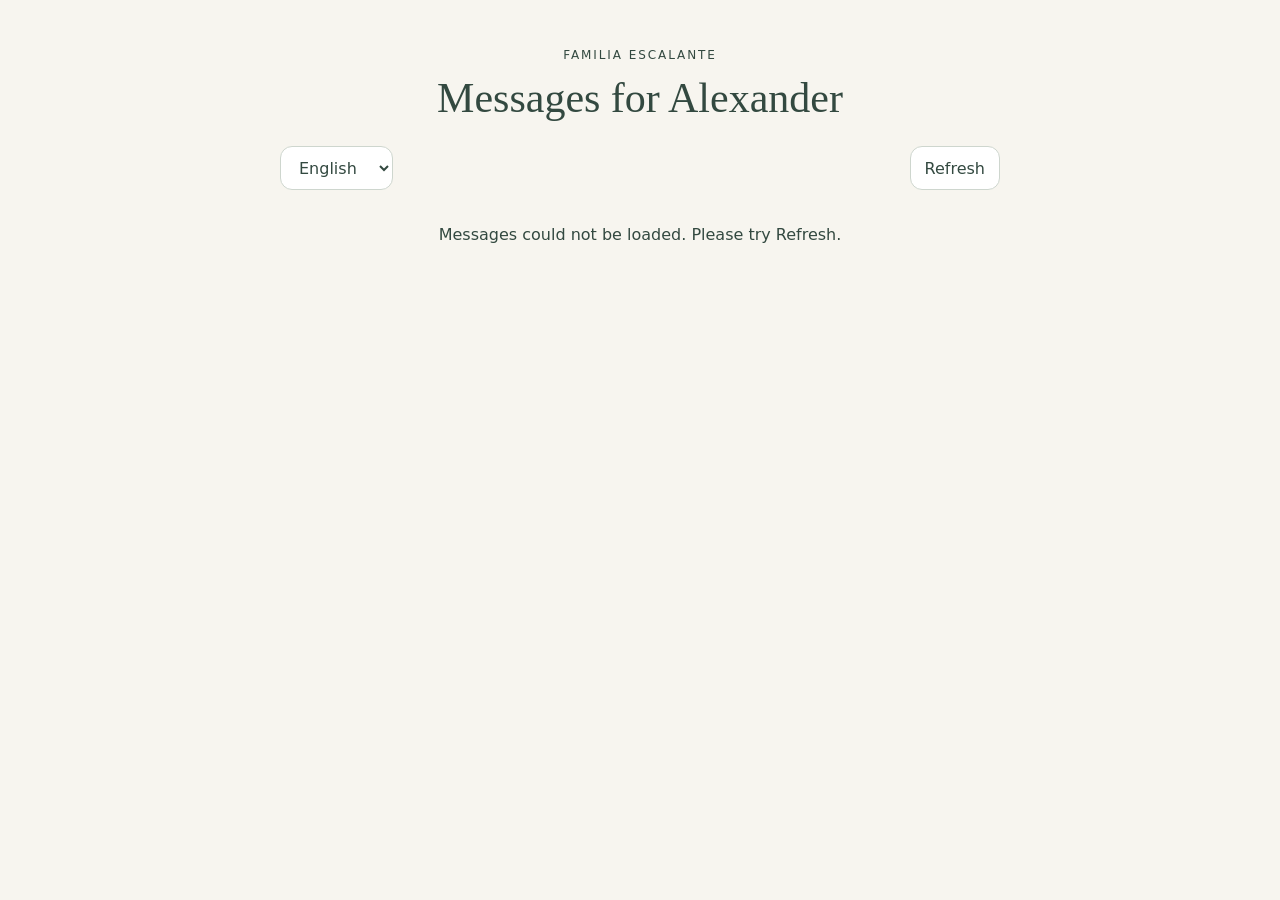
<file: messages.html>
<!doctype html>
<html lang="en">
<head>
  <meta charset="utf-8">
  <meta name="viewport" content="width=device-width, initial-scale=1">
  <meta name="robots" content="noindex, nofollow">
  <title>Messages for Alexander</title>
  <style>
    * { box-sizing: border-box; }
    [hidden] { display: none !important; }
    body { margin: 0; background: #f7f5ef; color: #334940; font-family: system-ui, sans-serif; }
    main { width: min(760px, 100%); margin: auto; padding: 36px 20px; }
    header { text-align: center; margin-bottom: 24px; }
    header p { font-size: 12px; letter-spacing: .16em; text-transform: uppercase; }
    h1 { font: normal clamp(28px, 5vw, 42px) Georgia, serif; margin: 12px 0; }
    .toolbar { display: flex; justify-content: space-between; align-items: center; gap: 12px; margin-bottom: 14px; }
    button, select { font: inherit; border: 1px solid #ced6ce; background: #fff; color: #334940; border-radius: 12px; padding: 10px 14px; cursor: pointer; min-height: 44px; }
    button:hover { background: #eaf0e8; }
    button:focus-visible, select:focus-visible, input:focus-visible { outline: 3px solid #728b72; outline-offset: 4px; }
    button:disabled { opacity: .4; cursor: default; }
    article { background: white; border: 1px solid #e1e5dc; border-radius: 24px; padding: clamp(24px, 5vw, 44px); box-shadow: 0 8px 30px #33494008; touch-action: pan-y; }
    h2 { font: normal 28px Georgia, serif; margin: 0 0 24px; overflow-wrap: anywhere; }
    blockquote { font: normal clamp(21px, 3.5vw, 29px)/1.6 Georgia, serif; margin: 0 0 32px; white-space: pre-wrap; overflow-wrap: anywhere; }
    dl { display: grid; grid-template-columns: repeat(3, 1fr); gap: 16px; margin: 0; padding-top: 20px; border-top: 1px solid #e7e9e2; }
    dt { color: #738074; font-size: 12px; margin-bottom: 6px; }
    dd { margin: 0; font-size: 15px; overflow-wrap: anywhere; }
    nav { display: flex; align-items: center; justify-content: center; gap: 20px; margin-top: 20px; }
    nav button { font-size: 26px; width: 56px; }
    #position { font-variant-numeric: tabular-nums; min-width: 72px; text-align: center; }
    #slider { width: 100%; margin: 24px 0 0; accent-color: #637f62; cursor: pointer; }
    .hint { text-align: center; color: #738074; font-size: 13px; }
    #status { text-align: center; padding: 16px; line-height: 1.6; }
    .stats { display: grid; grid-template-columns: repeat(3, minmax(0, 1fr)); gap: 10px; margin-bottom: 24px; text-align: center; }
    .stat { border-radius: 14px; background: #f5f6f1; padding: 18px 8px; }
    .stat strong { display: block; font-size: clamp(24px, 5vw, 36px); font-weight: 500; }
    .stat span { display: block; font-size: 13px; margin-top: 8px; }
    .stat small { display: block; margin-top: 6px; color: #738074; }
    .stat.boy { background: #eaf2f7; } .stat.girl { background: #fbecf0; }
    h3 { font: normal 22px Georgia, serif; margin: 28px 0 12px; }
    #top-dates { padding-left: 24px; margin: 0; }
    #top-dates li { padding: 10px 0 10px 4px; border-bottom: 1px solid #e7e9e2; }
    .date-row { display: flex; justify-content: space-between; align-items: baseline; gap: 14px; }
    .date-row small { color: #738074; white-space: nowrap; }
    @media (max-width: 480px) { main { padding: 24px 16px; } dl { grid-template-columns: 1fr; gap: 12px; } h2 { font-size: 25px; } }
  </style>
</head>
<body>
  <main>
    <header><p>Familia Escalante</p><h1 id="title">Messages for Alexander</h1></header>
    <div class="toolbar">
      <select id="language" aria-label="Language"><option value="en">English</option><option value="es">Español</option></select>
      <button id="refresh" type="button">Refresh</button>
    </div>
    <p id="status" role="status">Loading messages…</p>
    <section id="viewer" hidden aria-label="Messages">
      <article id="card" aria-live="polite" aria-atomic="true">
        <div id="summary">
          <h2 id="summary-title">Your predictions</h2>
          <div class="stats">
            <div class="stat"><strong id="participants">0</strong><span id="participants-label">Participants</span></div>
            <div class="stat boy"><strong id="boy-percent">—</strong><span id="boy-label">Boy</span><small id="boy-count"></small></div>
            <div class="stat girl"><strong id="girl-percent">—</strong><span id="girl-label">Girl</span><small id="girl-count"></small></div>
          </div>
          <h3 id="dates-title">5 most selected dates</h3>
          <ol id="top-dates"></ol>
          <p class="hint" id="stats-note">Based on submitted responses.</p>
        </div>
        <div id="message-slide" hidden>
        <h2 id="name"></h2>
        <blockquote id="message"></blockquote>
        <dl>
          <div><dt id="prediction-label">Prediction</dt><dd id="prediction"></dd></div>
          <div><dt id="guess-label">Name guess</dt><dd id="guess"></dd></div>
          <div><dt id="birth-label">Birth date guess</dt><dd id="birth"></dd></div>
        </dl>
        </div>
      </article>
      <nav aria-label="Message navigation">
        <button id="previous" type="button" aria-label="Previous message">←</button>
        <span id="position" aria-live="polite"></span>
        <button id="next" type="button" aria-label="Next message">→</button>
      </nav>
      <input id="slider" type="range" min="1" max="1" value="1" aria-label="Choose a message">
      <p class="hint" id="hint">Use the arrows, drag the slider, or swipe.</p>
    </section>
  </main>
  <script src="./config.js"></script>
  <script>
  (() => {
    'use strict';
    const $ = id => document.getElementById(id);
    const config = window.REVEAL_CONFIG || {};
    const words = {
      en: { title: 'Messages for Alexander', refresh: 'Refresh', loading: 'Loading messages…', empty: 'No responses yet. Check back soon.', failed: 'Messages could not be loaded. Please try Refresh.', permission: 'The message viewer needs to be enabled in the database.', prediction: 'Prediction', guess: 'Name guess', birth: 'Birth date guess', boy: 'Boy', girl: 'Girl', blank: 'No message was included.', none: 'Not provided', previous: 'Previous message', next: 'Next message', slider: 'Choose a message', hint: 'Use the arrows, drag the slider, or swipe.' },
      es: { title: 'Mensajes para Alexander', refresh: 'Actualizar', loading: 'Cargando mensajes…', empty: 'Todavía no hay respuestas. Vuelve pronto.', failed: 'No pudimos cargar los mensajes. Pulsa Actualizar para intentar de nuevo.', permission: 'Falta habilitar el visor de mensajes en la base de datos.', prediction: 'Predicción', guess: 'Nombre que imaginó', birth: 'Fecha de nacimiento que imaginó', boy: 'Niño', girl: 'Niña', blank: 'No dejó un mensaje.', none: 'Sin respuesta', previous: 'Mensaje anterior', next: 'Mensaje siguiente', slider: 'Elige un mensaje', hint: 'Usa las flechas, mueve la barra o desliza.' }
    };
    Object.assign(words.en, { summary: 'Your predictions', participants: 'Participants', dates: '5 most selected dates', note: 'Based on submitted responses. Tied dates are ordered from earliest to latest.', vote: 'vote', votes: 'votes', previous: 'Previous slide', next: 'Next slide', slider: 'Choose a slide' });
    Object.assign(words.es, { summary: 'Sus predicciones', participants: 'Participantes', dates: 'Las 5 fechas más elegidas', note: 'Según las respuestas enviadas. Las fechas empatadas se ordenan de la más temprana a la más tardía.', vote: 'voto', votes: 'votos', previous: 'Diapositiva anterior', next: 'Diapositiva siguiente', slider: 'Elige una diapositiva' });
    let language = navigator.language.startsWith('es') ? 'es' : 'en';
    let rows = [], index = 0, loading = false, hasLoaded = false, statusKey = 'loading', touch = null;
    const t = key => words[language][key];
    const votes = count => `${count} ${t(count === 1 ? 'vote' : 'votes')}`;
    function formatDate(value) {
      const date = new Date(`${value}T12:00:00`);
      return Number.isNaN(date.getTime()) ? t('none') : date.toLocaleDateString(language, { month: 'long', day: 'numeric', year: 'numeric' });
    }
    function renderSummary() {
      const boys = rows.filter(row => row.prediction === 'boy').length;
      const girls = rows.filter(row => row.prediction === 'girl').length;
      const total = boys + girls;
      const boyPercent = total ? Math.round(boys / total * 1000) / 10 : 0;
      const percent = value => `${value.toLocaleString(language, { maximumFractionDigits: 1 })}%`;
      $('participants').textContent = rows.length.toLocaleString(language);
      $('boy-percent').textContent = total ? percent(boyPercent) : '—';
      $('girl-percent').textContent = total ? percent(Math.round((100 - boyPercent) * 10) / 10) : '—';
      $('boy-count').textContent = votes(boys);
      $('girl-count').textContent = votes(girls);
      const dates = new Map();
      for (const row of rows) if (row.birth_guess) dates.set(row.birth_guess, (dates.get(row.birth_guess) || 0) + 1);
      $('top-dates').replaceChildren();
      const topDates = [...dates].sort((a, b) => b[1] - a[1] || a[0].localeCompare(b[0])).slice(0, 5);
      for (const [date, count] of topDates) {
        const item = document.createElement('li');
        const line = document.createElement('div');
        line.className = 'date-row';
        const label = document.createElement('span');
        label.textContent = formatDate(date);
        const countLabel = document.createElement('small');
        countLabel.textContent = votes(count);
        line.append(label, countLabel);
        item.append(line);
        $('top-dates').append(item);
      }
    }

    function render() {
      $('viewer').hidden = !hasLoaded;
      $('status').hidden = statusKey === null;
      $('status').textContent = statusKey ? t(statusKey) : '';
      if (!hasLoaded) return;
      $('summary').hidden = index !== 0;
      $('message-slide').hidden = index === 0;
      const row = rows[index - 1];
      if (index === 0) renderSummary();
      else {
      // Guest content is always rendered as text, never HTML.
      $('name').textContent = row.name;
      $('message').textContent = row.message?.trim() ? row.message : t('blank');
      $('message').lang = row.language === 'es' ? 'es' : 'en';
      $('prediction').textContent = row.prediction === 'boy' ? t('boy') : t('girl');
      $('guess').textContent = row.name_guess?.trim() ? row.name_guess : t('none');
      $('birth').textContent = formatDate(row.birth_guess);
      }
      $('position').textContent = `${index + 1} / ${rows.length + 1}`;
      $('slider').max = String(rows.length + 1);
      $('slider').value = String(index + 1);
      $('slider').setAttribute('aria-valuetext', `${index + 1} / ${rows.length + 1}: ${index === 0 ? t('summary') : row.name}`);
      $('previous').disabled = $('next').disabled = rows.length === 0;
      $('slider').disabled = rows.length === 0;
    }
    function translate() {
      document.documentElement.lang = language;
      document.title = t('title');
      $('language').value = language;
      for (const [id, key] of Object.entries({title:'title',refresh:'refresh','prediction-label':'prediction','guess-label':'guess','birth-label':'birth',hint:'hint','summary-title':'summary','participants-label':'participants','boy-label':'boy','girl-label':'girl','dates-title':'dates','stats-note':'note'})) $(id).textContent = t(key);
      for (const key of ['previous','next','slider']) $(key).setAttribute('aria-label', t(key));
      render();
    }
    function move(delta) {
      if (!rows.length) return;
      index = (index + delta + rows.length + 1) % (rows.length + 1);
      render();
    }
    async function load() {
      if (loading) return;
      loading = true;
      $('refresh').disabled = true;
      statusKey = 'loading';
      render();
      const selected = index === 0 ? null : rows[index - 1]?.id;
      try {
        const all = [];
        // Page through every response, including rows with an optional blank message.
        const pageSize = 500;
        const cutoff = new Date().toISOString();
        for (let offset = 0; ; offset += pageSize) {
          const url = new URL('/rest/v1/predictions', config.SUPABASE_URL);
          url.searchParams.set('select', 'id,created_at,name,message,prediction,name_guess,birth_guess,language');
          url.searchParams.set('order', 'created_at.asc,id.asc');
          url.searchParams.set('created_at', `lte.${cutoff}`);
          url.searchParams.set('offset', String(offset));
          url.searchParams.set('limit', String(pageSize));
          const response = await fetch(url, { headers: { apikey: config.SUPABASE_PUBLISHABLE_KEY }, cache: 'no-store', signal: AbortSignal.timeout(20000) });
          if (!response.ok) {
            const error = new Error('Could not read responses');
            error.permission = [401, 403].includes(response.status);
            throw error;
          }
          const page = await response.json();
          if (!Array.isArray(page)) throw new Error('Unexpected response');
          all.push(...page);
          if (page.length < pageSize) break;
        }
        rows = all;
        hasLoaded = true;
        index = selected ? Math.max(0, rows.findIndex(row => row.id === selected) + 1) : 0;
        statusKey = rows.length ? null : 'empty';
      } catch (error) {
        statusKey = error.permission ? 'permission' : 'failed';
      } finally {
        loading = false;
        $('refresh').disabled = false;
        render();
      }
    }
    $('previous').addEventListener('click', () => move(-1));
    $('next').addEventListener('click', () => move(1));
    $('refresh').addEventListener('click', load);
    $('slider').addEventListener('input', event => { index = Number(event.target.value) - 1; render(); });
    $('language').addEventListener('change', event => { language = event.target.value; translate(); });
    document.addEventListener('keydown', event => {
      if (event.target.closest('input, select, textarea') || event.altKey || event.ctrlKey || event.metaKey) return;
      if (event.key === 'ArrowLeft' || event.key === 'ArrowRight') { event.preventDefault(); move(event.key === 'ArrowLeft' ? -1 : 1); }
    });
    $('card').addEventListener('touchstart', event => {
      touch = event.touches.length === 1 ? { x: event.touches[0].clientX, y: event.touches[0].clientY } : null;
    }, { passive: true });
    $('card').addEventListener('touchend', event => {
      if (!touch || !event.changedTouches.length) return;
      const dx = event.changedTouches[0].clientX - touch.x;
      const dy = event.changedTouches[0].clientY - touch.y;
      if (Math.abs(dx) > 60 && Math.abs(dx) > Math.abs(dy) * 1.5) move(dx < 0 ? 1 : -1);
      touch = null;
    }, { passive: true });
    $('card').addEventListener('touchcancel', () => { touch = null; });
    translate();
    load();
  })();
  </script>
</body>
</html>
</file>
